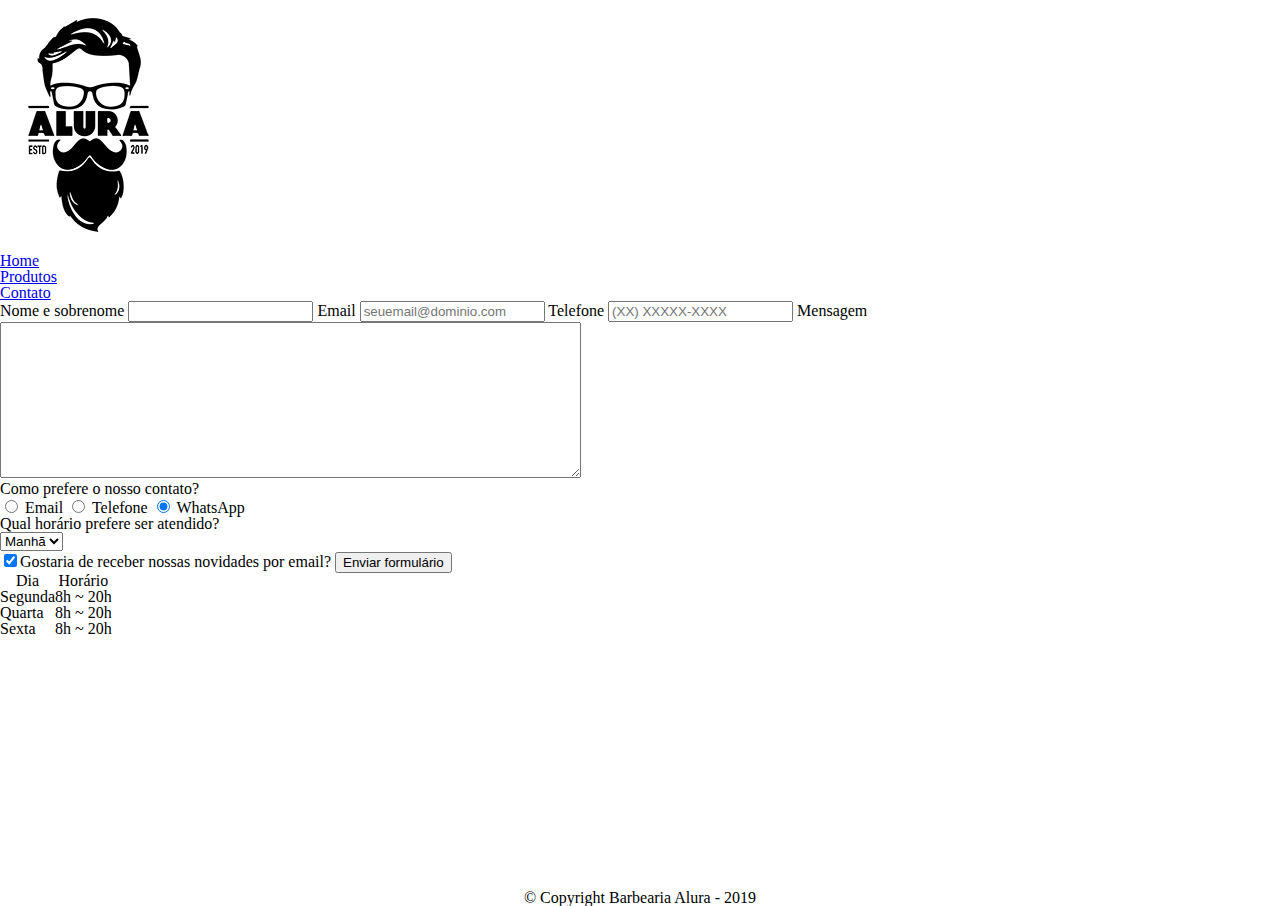
<file: contato.html>
<!DOCTYPE html>
<html>
	<head>
		<meta charset="UTF-8">
		<title>Contato - Barbearia Alura</title>

		<link rel="stylesheet" href="reset.css">
		<link rel="stylesheet" href="style.css">
	</head>
	<body>
		<header>
			<div class="caixa">
				<h1><img src="logo.png" alt="Logo da Barbearia Alura"></h1>

				<nav>
					<ul>
						<li><a href="index.html">Home</a></li>
						<li><a href="produtos.html">Produtos</a></li>
						<li><a href="contato.html">Contato</a></li>
					</ul>
				</nav>
			</div>
		</header>

		<main>
			<form>
				<label for="nomesobrenome">Nome e sobrenome</label>
				<input type="text" id="nomesobrenome" class="input-padrao" required>

				<label for="email">Email</label>
				<input type="email" id="email" class="input-padrao" required placeholder="seuemail@dominio.com">

				<label for="telefone">Telefone</label>
				<input type="tel" id="telefone" class="input-padrao" required placeholder="(XX) XXXXX-XXXX">

				<label for="mensagem">Mensagem</label>
				<textarea cols="70" rows="10" id="mensagem" class="input-padrao" required></textarea>

				<fieldset>
					<legend>Como prefere o nosso contato?</legend>
					<label for="radio-email"><input type="radio" name="contato" value="email" id="radio-email"> Email</label>
					
					<label for="radio-telefone"><input type="radio" name="contato" value="telefone" id="radio-telefone"> Telefone</label>
					
					<label for="radio-whatsapp"><input type="radio" name="contato" value="whatsapp" id="radio-whatsapp" checked> WhatsApp</label>
				</fieldset>

				<fieldset>
					<legend>Qual horário prefere ser atendido?</legend>
					<select>
						<option>Manhã</option>
						<option>Tarde</option>
						<option>Noite</option>
					</select>
				</fieldset>

				<label class="checkbox"><input type="checkbox" checked>Gostaria de receber nossas novidades por email?</label>

				<input type="submit" value="Enviar formulário" class="enviar">
			</form>

			<table>
				<thead>
					<tr>
						<th>Dia</th>
						<th>Horário</th>
					</tr>
				</thead>
				<tbody>
					<tr>
						<td>Segunda</td>
						<td>8h ~ 20h</td>
					</tr>
					<tr>
						<td>Quarta</td>
						<td>8h ~ 20h</td>
					</tr>
					<tr>
						<td>Sexta</td>
						<td>8h ~ 20h</td>
					</tr>
				</tbody>
			</table>
		</main>

		<footer>
			<img src="logo-branco.png" alt="Logo da Barbearia Alura">
			<p class="copyright">&copy; Copyright Barbearia Alura - 2019</p>
		</footer>
	</body>
</html>
</file>
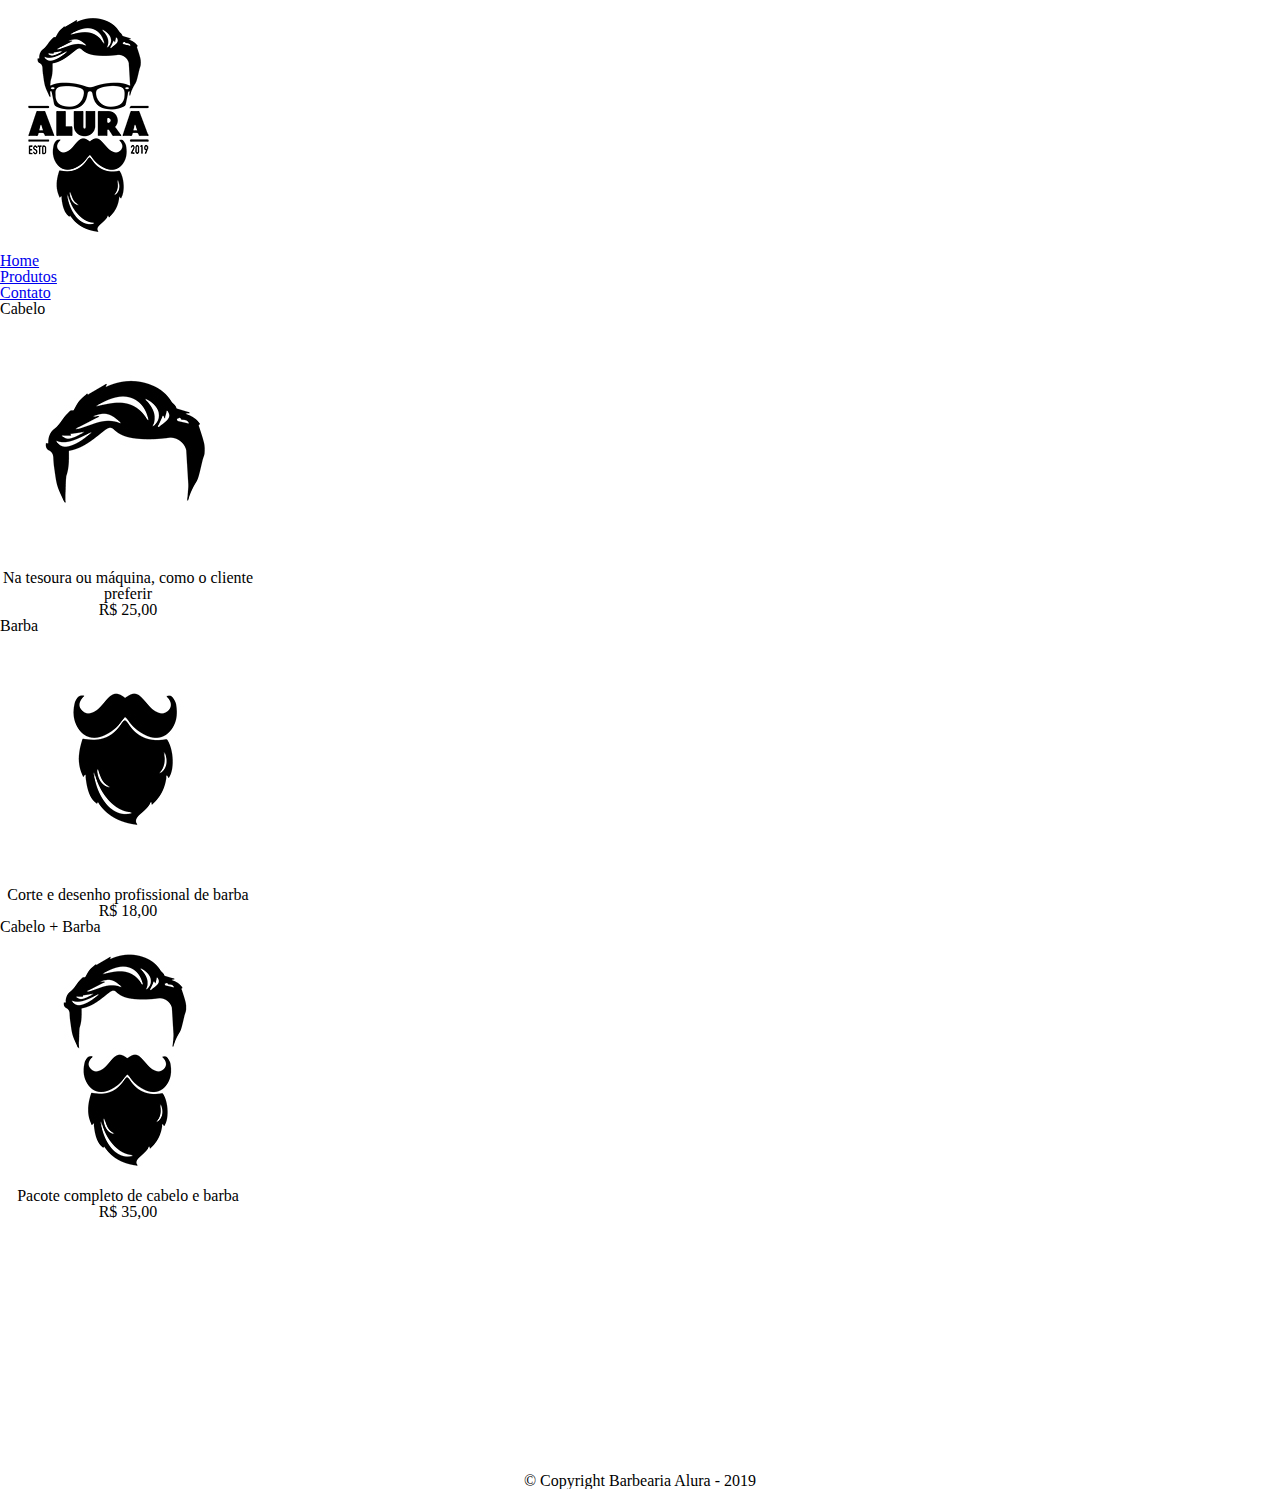
<file: produtos.html>
<!DOCTYPE html>
<html>
	<head>
		<meta charset="UTF-8">
		<title>Produtos - Barbearia Alura</title>

		<link rel="stylesheet" href="reset.css">
		<link rel="stylesheet" href="style.css">
	</head>
	<body>
		<header>
			<div class="caixa">
				<h1><img src="logo.png"></h1>

				<nav>
					<ul>
						<li><a href="index.html">Home</a></li>
						<li><a href="produtos.html">Produtos</a></li>
						<li><a href="contato.html">Contato</a></li>
					</ul>
				</nav>
			</div>
		</header>

		<main>
			<ul class="produtos">
				<li>
					<h2>Cabelo</h2>
					<img src="cabelo.jpg">
					<p class="produto-descricao">Na tesoura ou máquina, como o cliente preferir</p>
					<p class="produto-preco">R$ 25,00</p>
				</li>
				<li>
					<h2>Barba</h2>
					<img src="barba.jpg">
					<p class="produto-descricao">Corte e desenho profissional de barba</p>
					<p class="produto-preco">R$ 18,00</p>
				</li>
				<li>
					<h2>Cabelo + Barba</h2>
					<img src="cabelo+barba.jpg">
					<p class="produto-descricao">Pacote completo de cabelo e barba</p>
					<p class="produto-preco">R$ 35,00</p>
				</li>
			</ul>
		</main>

		<footer>
			<img src="logo-branco.png">
			<p class="copyright">&copy; Copyright Barbearia Alura - 2019</p>
		</footer>
	</body>
</html>
</file>
<file: style.css>
#banner {
	width:100%;
}

.principal{
	background: #CCCCCC;
	padding: 30px;
}

.titulo-principal {
	padding-left: 20px;
}

.titulo-centralizado {
	text-align: center
}

p {
	text-align: center;
}

#missao {
	font-size: 20px
}

em strong {
	color: #FF0000;
}

.itens {
	font-style: italic
}

.beneficios {
	background: #FFFFFF;
	padding: 20px;
}

ul {
	display: inline-block;
	vertical-align: top;
	width: 20%;
	margin-right: 15%;
}

.imagembeneficios {
	width: 50%;
}
</file>
